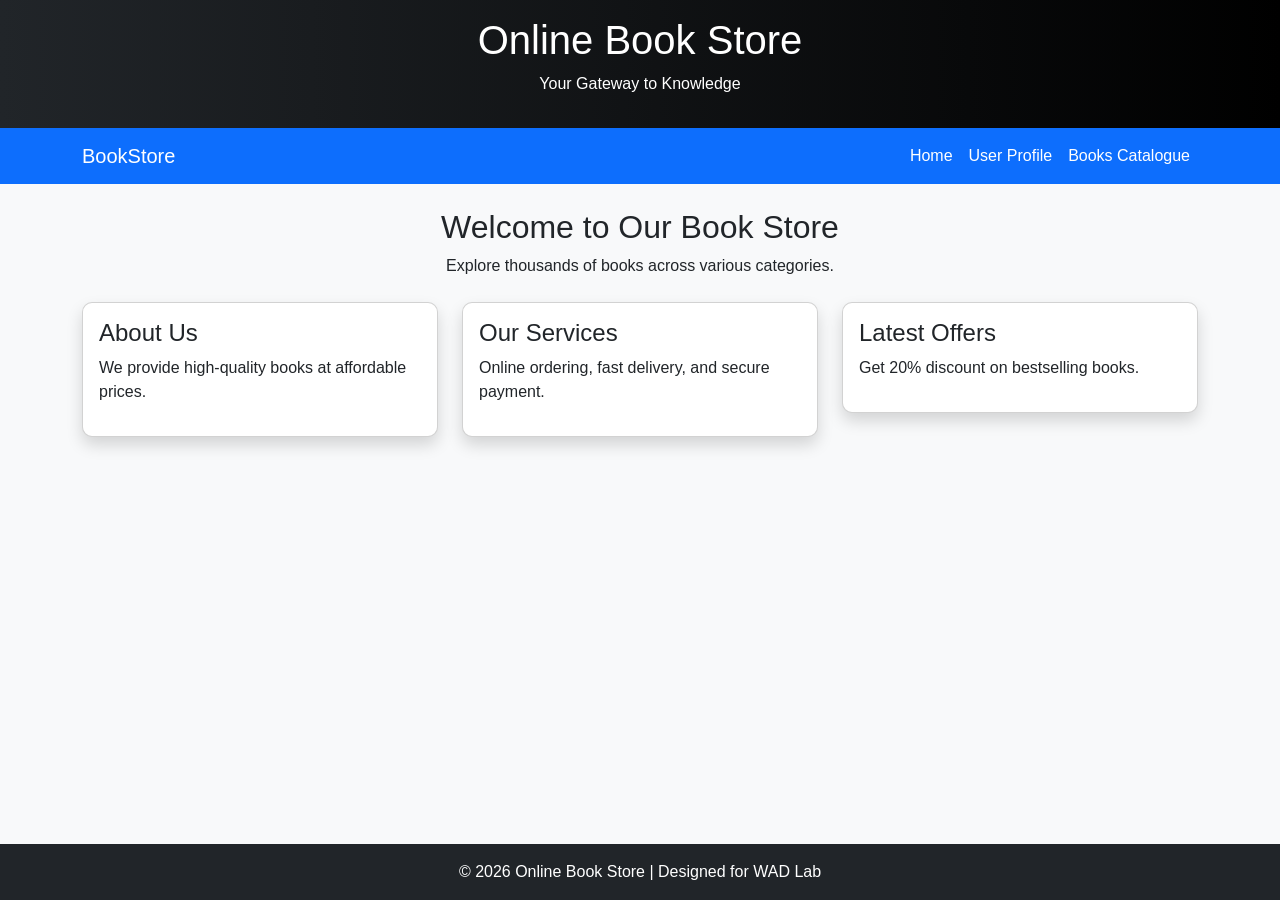
<file: index.html>
<!DOCTYPE html>
<html lang="en">
<head>
<meta charset="UTF-8">
<title>Online Book Store - Home</title>
<meta name="viewport" content="width=device-width, initial-scale=1">
<link href="https://cdn.jsdelivr.net/npm/bootstrap@5.3.2/dist/css/bootstrap.min.css" rel="stylesheet">
<link rel="stylesheet" href="style.css">
</head>

<body>

<header class="bg-dark text-white text-center p-3">
<h1>Online Book Store</h1>
<p>Your Gateway to Knowledge</p>
</header>

<nav class="navbar navbar-dark bg-primary">
<div class="container">
<a class="navbar-brand" href="index.html">BookStore</a>
<ul class="navbar-nav flex-row ms-auto">
<li class="nav-item mx-2"><a class="nav-link text-white" href="index.html">Home</a></li>
<li class="nav-item mx-2"><a class="nav-link text-white" href="profile.html">User Profile</a></li>
<li class="nav-item mx-2"><a class="nav-link text-white" href="books.html">Books Catalogue</a></li>
</ul>
</div>
</nav>

<main class="container mt-4">

<section class="text-center mb-4">
<h2>Welcome to Our Book Store</h2>
<p>Explore thousands of books across various categories.</p>
</section>

<section class="row">
<article class="col-md-4">
<div class="card p-3 shadow">
<h4>About Us</h4>
<p>We provide high-quality books at affordable prices.</p>
</div>
</article>

<article class="col-md-4">
<div class="card p-3 shadow">
<h4>Our Services</h4>
<p>Online ordering, fast delivery, and secure payment.</p>
</div>
</article>

<article class="col-md-4">
<div class="card p-3 shadow">
<h4>Latest Offers</h4>
<p>Get 20% discount on bestselling books.</p>
</div>
</article>
</section>

</main>

<footer class="bg-dark text-white text-center p-3 mt-4">
© 2026 Online Book Store | Designed for WAD Lab
</footer>

</body>
</html>
</file>
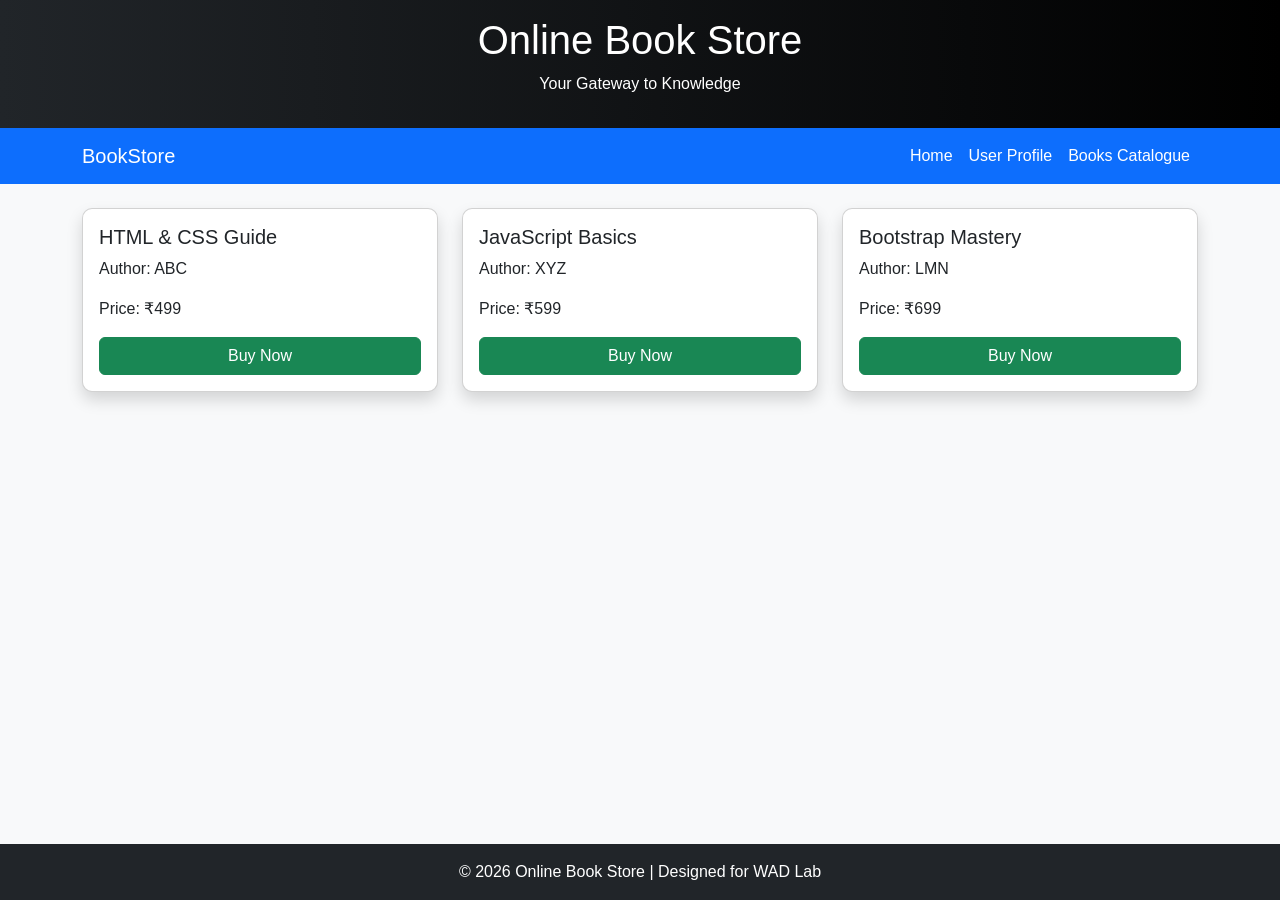
<file: books.html>
<!DOCTYPE html>
<html lang="en">
<head>
<meta charset="UTF-8">
<title>Online Book Store - Books</title>
<meta name="viewport" content="width=device-width, initial-scale=1">
<link href="https://cdn.jsdelivr.net/npm/bootstrap@5.3.2/dist/css/bootstrap.min.css" rel="stylesheet">
<link rel="stylesheet" href="style.css">
</head>

<body>

<header class="bg-dark text-white text-center p-3">
<h1>Online Book Store</h1>
<p>Your Gateway to Knowledge</p>
</header>

<nav class="navbar navbar-dark bg-primary">
<div class="container">
<a class="navbar-brand" href="index.html">BookStore</a>
<ul class="navbar-nav flex-row ms-auto">
<li class="nav-item mx-2"><a class="nav-link text-white" href="index.html">Home</a></li>
<li class="nav-item mx-2"><a class="nav-link text-white" href="profile.html">User Profile</a></li>
<li class="nav-item mx-2"><a class="nav-link text-white" href="books.html">Books Catalogue</a></li>
</ul>
</div>
</nav>

<main class="container mt-4">
<section class="row">

<article class="col-md-4 mb-4">
<div class="card p-3 shadow">
<h5>HTML & CSS Guide</h5>
<p>Author: ABC</p>
<p>Price: ₹499</p>
<button class="btn btn-success">Buy Now</button>
</div>
</article>

<article class="col-md-4 mb-4">
<div class="card p-3 shadow">
<h5>JavaScript Basics</h5>
<p>Author: XYZ</p>
<p>Price: ₹599</p>
<button class="btn btn-success">Buy Now</button>
</div>
</article>

<article class="col-md-4 mb-4">
<div class="card p-3 shadow">
<h5>Bootstrap Mastery</h5>
<p>Author: LMN</p>
<p>Price: ₹699</p>
<button class="btn btn-success">Buy Now</button>
</div>
</article>

</section>
</main>

<footer class="bg-dark text-white text-center p-3 mt-4">
© 2026 Online Book Store | Designed for WAD Lab
</footer>

</body>
</html>
</file>
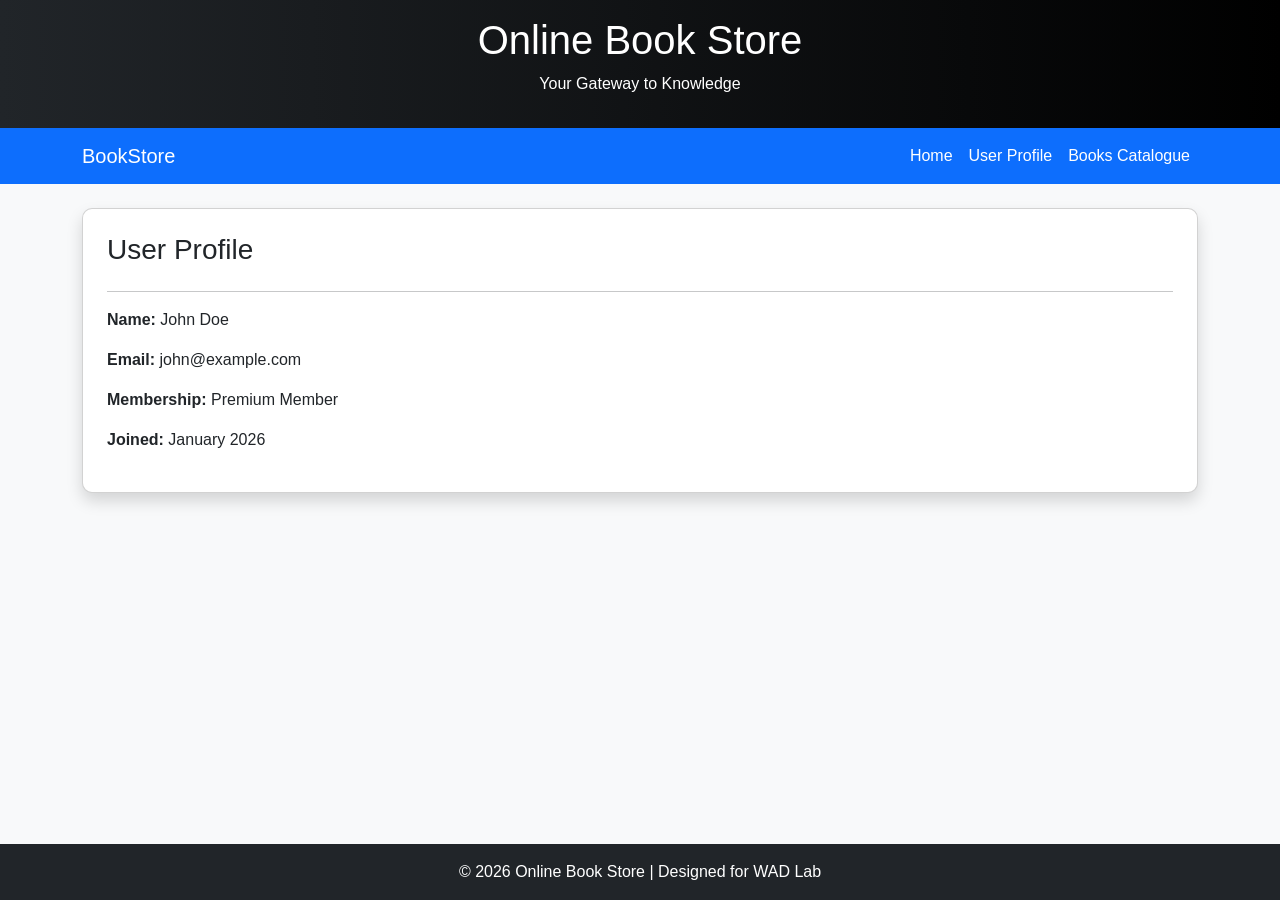
<file: profile.html>
<!DOCTYPE html>
<html lang="en">
<head>
<meta charset="UTF-8">
<title>Online Book Store - Profile</title>
<meta name="viewport" content="width=device-width, initial-scale=1">
<link href="https://cdn.jsdelivr.net/npm/bootstrap@5.3.2/dist/css/bootstrap.min.css" rel="stylesheet">
<link rel="stylesheet" href="style.css">
</head>

<body>

<header class="bg-dark text-white text-center p-3">
<h1>Online Book Store</h1>
<p>Your Gateway to Knowledge</p>
</header>

<nav class="navbar navbar-dark bg-primary">
<div class="container">
<a class="navbar-brand" href="index.html">BookStore</a>
<ul class="navbar-nav flex-row ms-auto">
<li class="nav-item mx-2"><a class="nav-link text-white" href="index.html">Home</a></li>
<li class="nav-item mx-2"><a class="nav-link text-white" href="profile.html">User Profile</a></li>
<li class="nav-item mx-2"><a class="nav-link text-white" href="books.html">Books Catalogue</a></li>
</ul>
</div>
</nav>

<main class="container mt-4">
<section class="card p-4 shadow">
<h3>User Profile</h3>
<hr>
<p><strong>Name:</strong> John Doe</p>
<p><strong>Email:</strong> john@example.com</p>
<p><strong>Membership:</strong> Premium Member</p>
<p><strong>Joined:</strong> January 2026</p>
</section>
</main>

<footer class="bg-dark text-white text-center p-3 mt-4">
© 2026 Online Book Store | Designed for WAD Lab
</footer>

</body>
</html>
</file>
<file: style.css>
html,body{height:100%;margin:0}
body{display:flex;flex-direction:column;font-family:Arial;background:#f8f9fa}
main{flex:1}
header{background:linear-gradient(to right,#212529,#000)}
.card{border-radius:10px}
</file>
